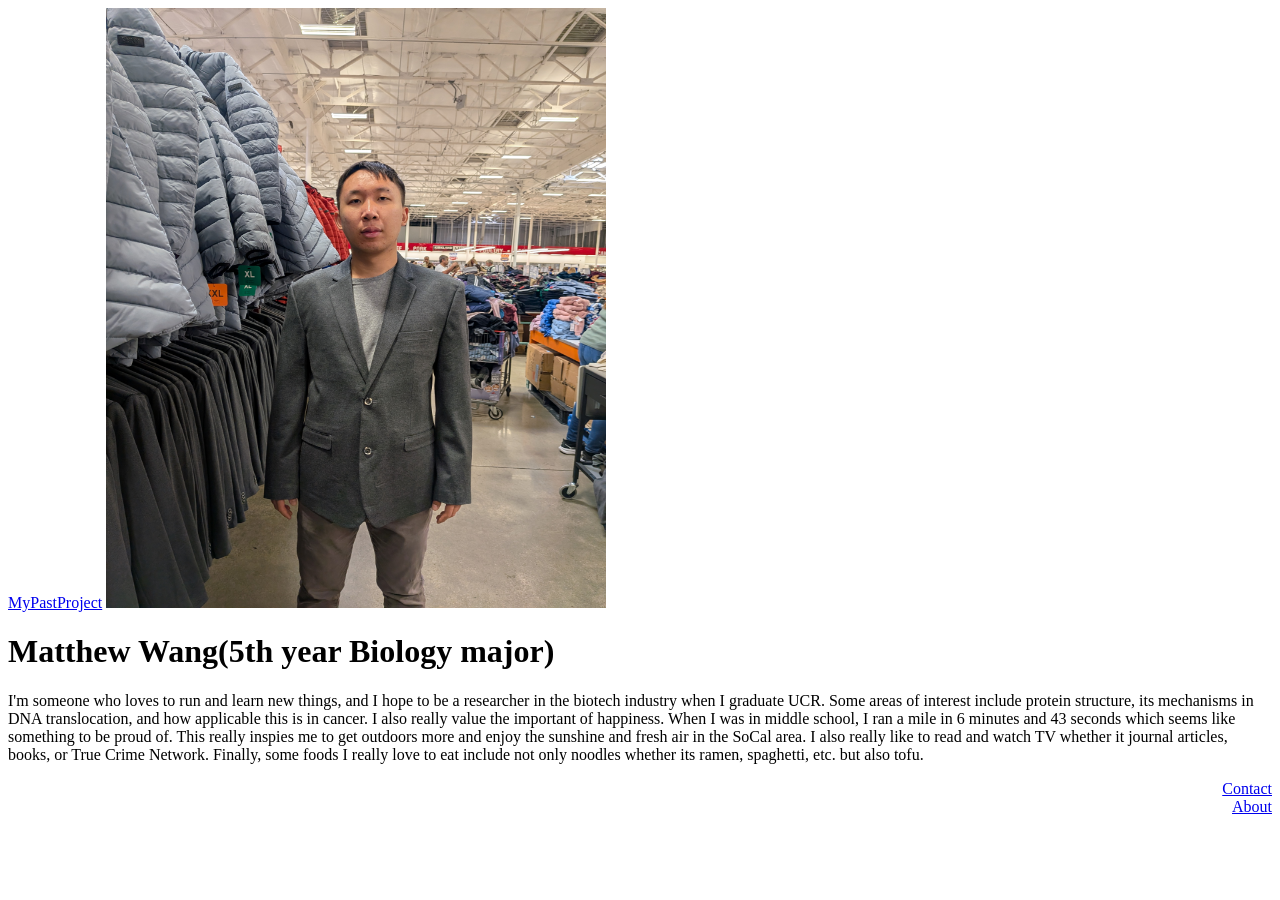
<file: index.html>
<!DOCTYPE html>
<html>
<head>
<title>My Personal Webpage</title>
  <link rel="stylesheet" href="style.css">
  <a href= "Unit03Project.html"> MyPastProject</a>
  <img src= "ProfilePhoto.jpg" alt= "My Personal Project" width="500" height="600">
  <link rel="icon"  href="PrettyFlower.png"> 


</head>
<body>
<div>
<h1>Matthew Wang(5th year Biology major)</h1>
<p>I'm someone who loves to run and learn new things, and I hope to be a researcher in the biotech industry when I graduate UCR. 
  Some areas of interest include protein structure, its mechanisms in DNA translocation, and how applicable this is in cancer. 
  I also really value the important of happiness. 
  When I was in middle school, I ran a mile in 6 minutes and 43 seconds which seems like something to be proud of. 
  This really inspies me to get outdoors more and enjoy the sunshine and fresh air in the SoCal area. 
  I also really like to read and watch TV whether it journal articles, books, or True Crime Network. 
  Finally, some foods I really love to eat include not only noodles whether its ramen, spaghetti, etc. but also tofu.  </p>
  <ul>
    <li><a href="ContactInformation.pdf">Contact</a></li>
    <li><a href="AboutMePictures.pdf">About</a></li>
</ul>
  
</div>
  
</body>

</html>
</file>
<file: style.css>
ul {
  list-style-type: none;
  margin: 0;
  padding: 0;
  color: black;
  text-align: right;
}
</file>
